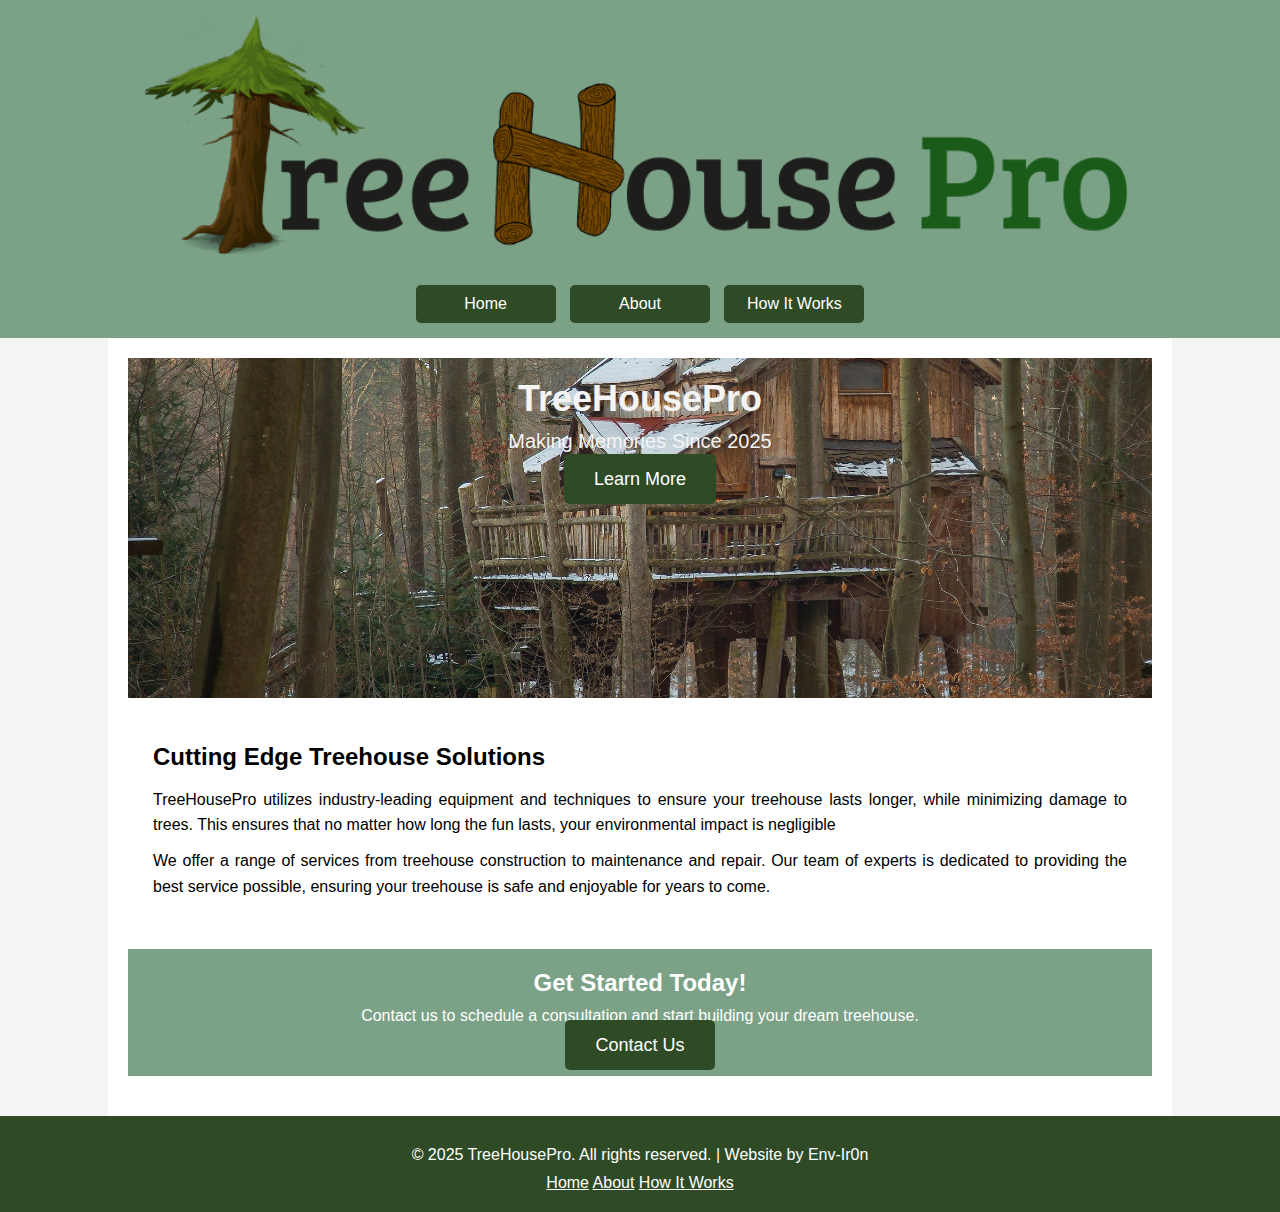
<file: index.html>
<!DOCTYPE html>
<html lang="en">
<head>
    <meta charset="UTF-8">
    <meta name="viewport" content="width=device-width, initial-scale=1.0">
    <title>TreeHousePro | Home</title>
    <link rel="stylesheet" href="css/style.css"> <!-- Link to external CSS file -->
</head>
<body>
    <header>
        <div class="headerbar">
            <img src="media/TreeHousePro_logo.png" alt="TreeHousePro Logo" class="logo"> <!-- TreeHousePro logo -->
            <nav>
                <a href="index.html" class="nav-button">Home</a> <!-- Navigation link to home page -->
                <a href="about.html" class="nav-button">About</a> <!-- Navigation link to about page -->
                <a href="howitworks.html" class="nav-button">How It Works</a> <!-- Navigation link to how it works page -->
            </nav>
        </div>
    </header>
    <main>
        <section class="hero">
            <h1>TreeHousePro</h1>
            <p>Making Memories Since 2025</p>
            <a href="about.html" class="cta-button">Learn More</a> <!-- Call-to-action button to learn more -->
        </section>
        <section class="paragraph">
            <h2>Cutting Edge Treehouse Solutions</h2>
            <p>TreeHousePro utilizes industry-leading equipment and techniques to ensure your treehouse lasts longer, while minimizing damage to trees. This ensures that no matter how long the fun lasts, your environmental impact is negligible</p>
            <p>We offer a range of services from treehouse construction to maintenance and repair. Our team of experts is dedicated to providing the best service possible, ensuring your treehouse is safe and enjoyable for years to come.</p>
        </section>
        <section class="cta-trap">
            <h2>Get Started Today!</h2>
            <p>Contact us to schedule a consultation and start building your dream treehouse.</p>
            <a href="about.html" class="cta-button">Contact Us</a> <!-- Call-to-action button to contact us -->
        </section>
    </main>
    <footer>
        <div class="footerbar">
            <p>&copy; 2025 TreeHousePro. All rights reserved. | Website by Env-Ir0n</p> <!-- Copyright information -->
            <nav>
                <a href="index.html" class="footlink">Home</a> <!-- Navigation link to home page -->
                <a href="about.html" class="footlink">About</a> <!-- Navigation link to about page -->
                <a href="howitworks.html" class="footlink">How It Works</a> <!-- Navigation link to how it works page -->
            </nav>
        </div>
    </footer>
</body>
</file>
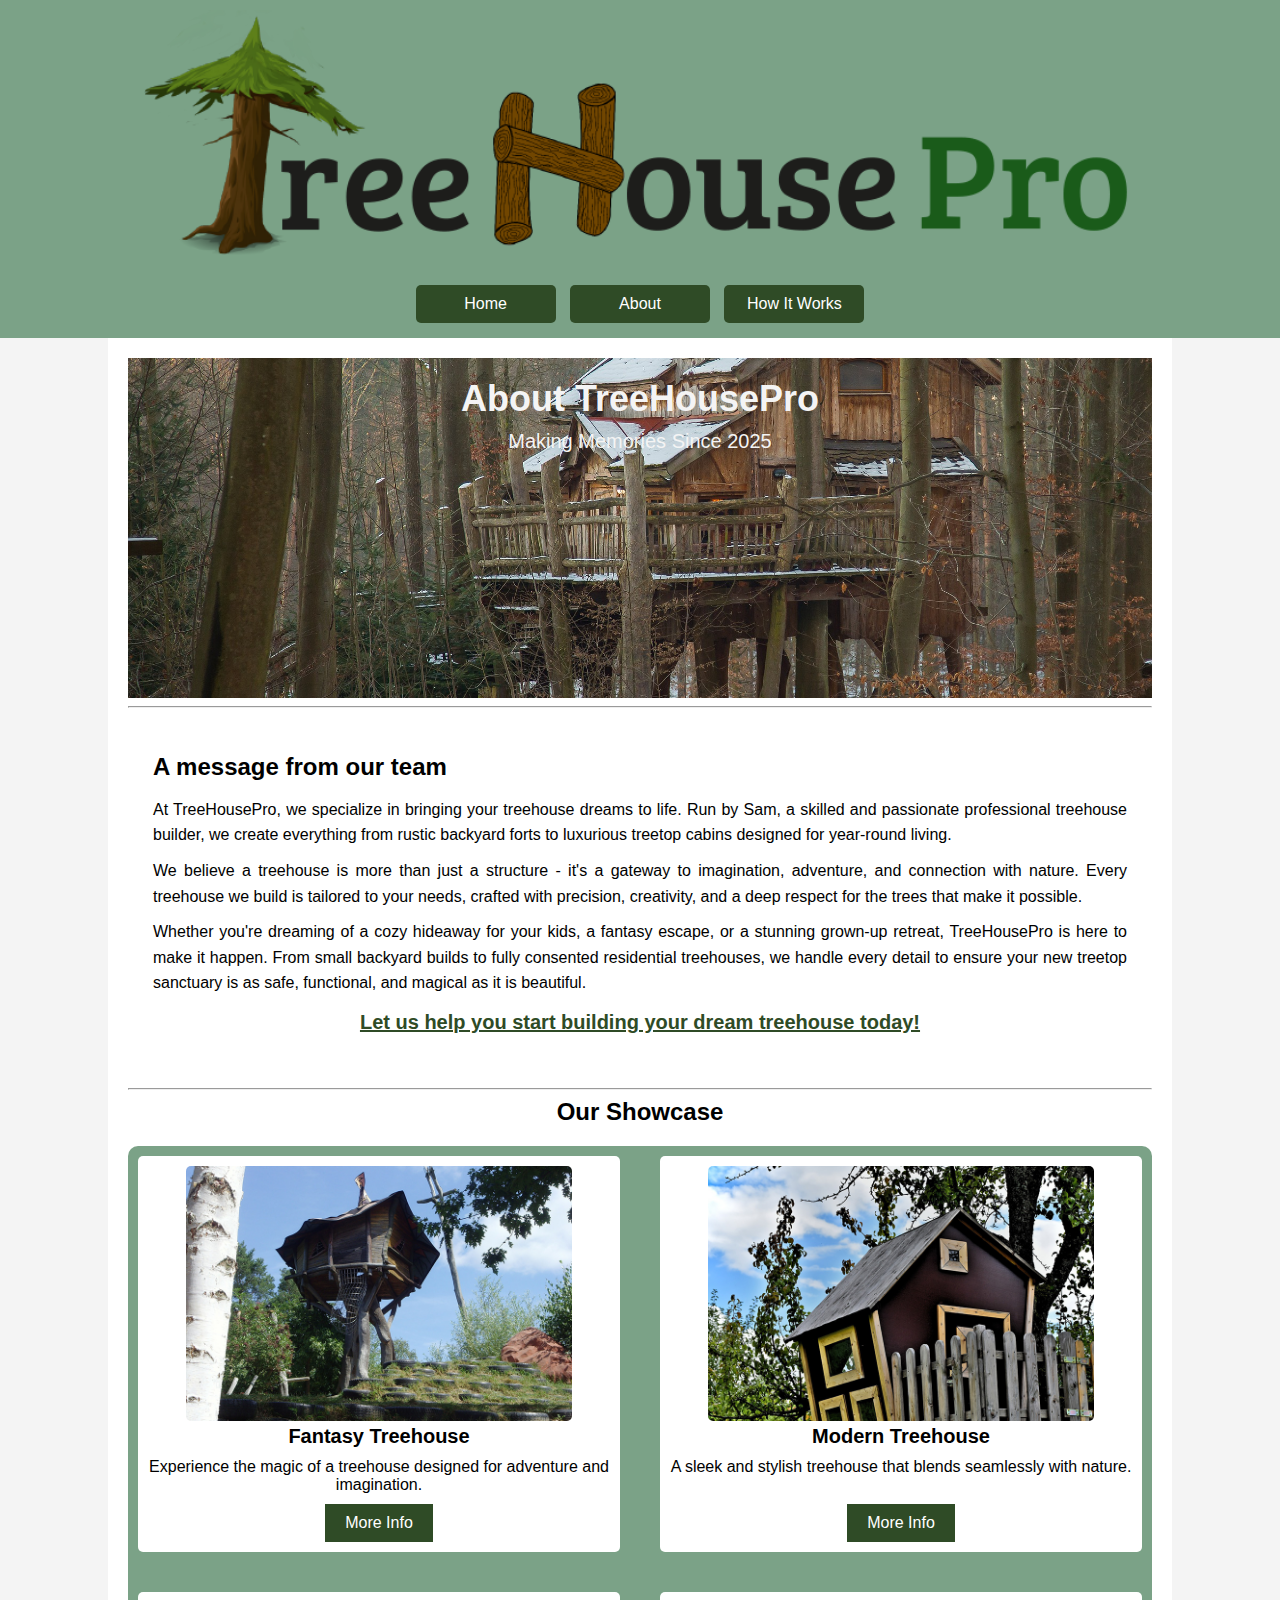
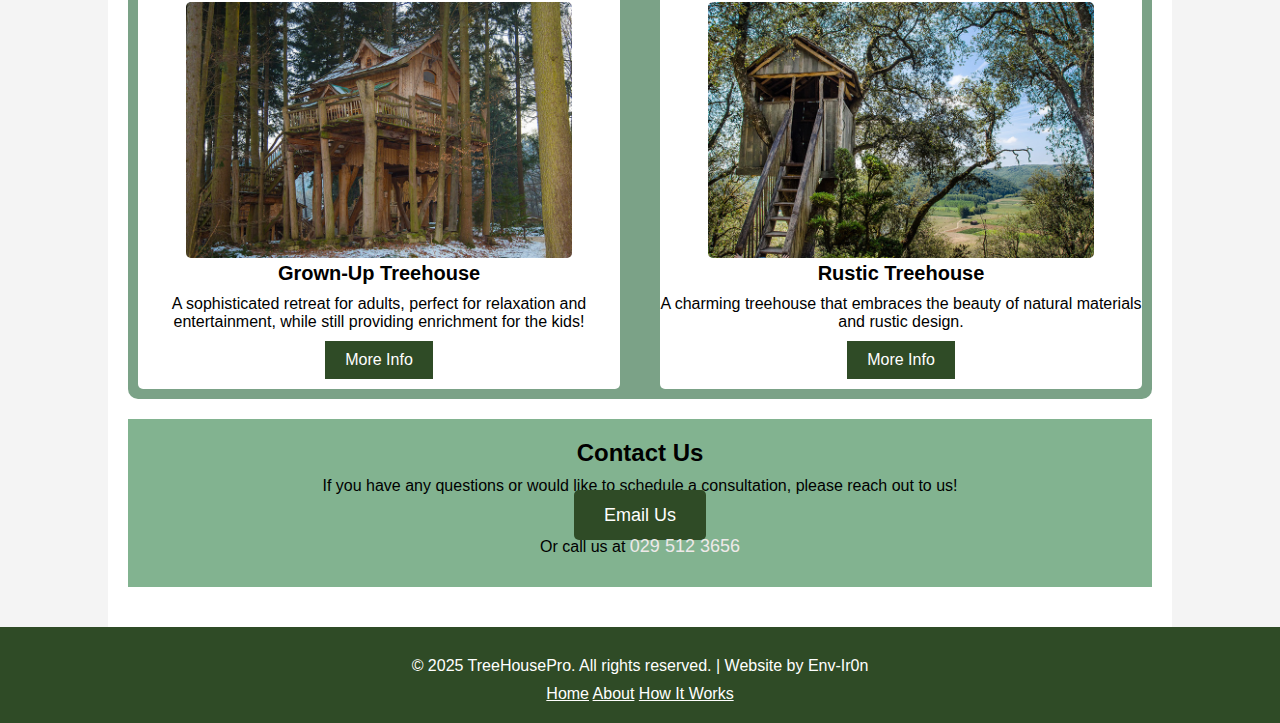
<file: about.html>
<!DOCTYPE html>
<html lang="en">
<head>
    <meta charset="UTF-8">
    <meta name="viewport" content="width=device-width, initial-scale=1.0">
    <meta name="description" content="Learn more about TreeHousePro, the team behind your dream treehouse.">
    <title>TreeHousePro | About</title>
    <link rel="stylesheet" href="css/style.css"> <!-- Link to external CSS file -->
    <link rel="stylesheet" href="css/about_unique.css"> <!-- Link to unique CSS file for this page -->
</head>
<body>
    <header>
        <img src="media/TreeHousePro_logo.png" alt="TreeHousePro Logo" class="logo">
        <nav>
            <a href="index.html" class="nav-button">Home</a>
            <a href="about.html" class="nav-button">About</a>
            <a href="howitworks.html" class="nav-button">How It Works</a>
        </nav>
    </header>
    <main>
        <section class="hero">
            <h1>About TreeHousePro</h1>
            <p>Making Memories Since 2025</p>
        </section>
        <hr> <!-- Horizontal rule for increased emphasis -->
        <section class="paragraph">
            <h2>A message from our team</h2>
            <p>At TreeHousePro, we specialize in bringing your treehouse dreams to life. Run by Sam, a skilled and passionate professional treehouse builder, we create everything from rustic backyard forts to luxurious treetop cabins designed for year-round living.</p>
            <p>We believe a treehouse is more than just a structure - it's a gateway to imagination, adventure, and connection with nature. Every treehouse we build is tailored to your needs, crafted with precision, creativity, and a deep respect for the trees that make it possible.</p>
            <p>Whether you're dreaming of a cozy hideaway for your kids, a fantasy escape, or a stunning grown-up retreat, TreeHousePro is here to make it happen. From small backyard builds to fully consented residential treehouses, we handle every detail to ensure your new treetop sanctuary is as safe, functional, and magical as it is beautiful.</p>
            <p class="imperative">Let us help you start building your dream treehouse today!</p> <!-- Emphasized text -->
        </section>
        <hr> <!-- Horizontal rule for increased emphasis -->
        <h2>Our Showcase</h2> <!-- Heading outside of the "showcase" section because it messes with styling -->
        <section class="showcase"> <!-- Show off the different treehouses built as per request -->
            
            <div class="showcase-item"> <!-- Each treehouse is its own showcase-item so it can be sorted into a grid -->
                <img src="media/fantasy_treehouse.jpg" alt="Fantasy Treehouse">
                <h3>Fantasy Treehouse</h3>
                <p>Experience the magic of a treehouse designed for adventure and imagination.</p>
                <div class="dropdown">
                    <button class="dropbutton">More Info</button>
                    <div class="drop-content">
                        <ul>
                            <li>Made from weather-proof materials</li>
                            <li>Can include glazing and lockable doors</li>
                            <li>Usually bigger than 10m<sup>2</sup> (consent needed)</li>
                            <li>Built in a large, sturdy tree.</li>
                            <li>Ideal for a large, wooded area.</li>
                        </ul>
                    </div>
                </div>
            </div>

            <div class="showcase-item">
                <img src="media/modern_treehouse.jpg" alt="Modern Treehouse">
                <h3>Modern Treehouse</h3>
                <p>A sleek and stylish treehouse that blends seamlessly with nature.</p>
                <br>
                <div class="dropdown">
                    <button class="dropbutton">More Info</button>
                    <div class="drop-content">
                        <ul>
                            <li>Made from dressed timber or marine ply</li>
                            <li>Have skirting around doors and windows</li>
                            <li>Can include balcony</li>
                            <li>Built in medium-sized sturdy tree or on posts</li>
                            <li>Often built between multiple large sturdy trees</li>
                            <li>Ideal for large, wooded areas</li>
                        </ul>
                    </div>
                </div>
            </div>

            <div class="showcase-item">
                <img src="media/grown_up_treehouse.jpg" alt="Grown Up Treehouse">
                <h3>Grown-Up Treehouse</h3>
                <p>A sophisticated retreat for adults, perfect for relaxation and entertainment, while still providing enrichment for the kids!</p>
                <div class="dropdown">
                    <button class="dropbutton">More Info</button>
                    <div class="drop-content">
                        <ul>
                            <li>Like a 'cabin in the trees'</li>
                            <li>Can be lived in for part, or all, of a year</li>
                            <li>Can include a fireplace and/or power</li>
                            <li>Fully insulated and weathertught to current building standards</li>
                            <li>Up to 50m<sup>2</sup> (consent required)</li>
                        </ul>
                    </div>
                </div>
            </div>

            <div class="showcase-item">
                <img src="media/rustic_treehouse.jpg" alt="Rustic Treehouse">
                <h3>Rustic Treehouse</h3>
                <p>A charming treehouse that embraces the beauty of natural materials and rustic design.</p>
                <div class="dropdown">
                    <button class="dropbutton">More Info</button>
                    <div class="drop-content">
                        <ul>
                            <li>Made from natural materials</li>
                            <li>Can include a balcony</li>
                            <li>Can be lived in for part, or all, of a year</li>
                            <li>Fully insulated and weathertught to current building standards</li>
                            <li>Up to 50m<sup>2</sup> (consent required)</li>
                        </ul>
                    </div>
                </div>
            </div>
        </section>

        <section class="contact">
            <h2>Contact Us</h2>
            <p>If you have any questions or would like to schedule a consultation, please reach out to us!</p>
            <a href="mailto:admin@treehousepro.biz?subject=Treehouse Enquiry&body=Kia Ora TreeHousePro staff," class="cta-button">Email Us</a> <!-- Mailto link with default subject line and a starter for the body text -->
            <p>Or call us at <a id="tel-link" href="tel:+64295123656">029 512 3656</a></p> <!-- Phone number link -->
        </section>
    </main>
    <footer>
        <div class="footerbar">
            <p>&copy; 2025 TreeHousePro. All rights reserved. | Website by Env-Ir0n</p> <!-- TODO: Change to actual name before submitting to teacher -->
            <nav>
                <a href="index.html" class="footlink">Home</a>
                <a href="about.html" class="footlink">About</a>
                <a href="howitworks.html" class="footlink">How It Works</a>
            </nav>
        </div>
    </footer>
</body>
</html>
</file>
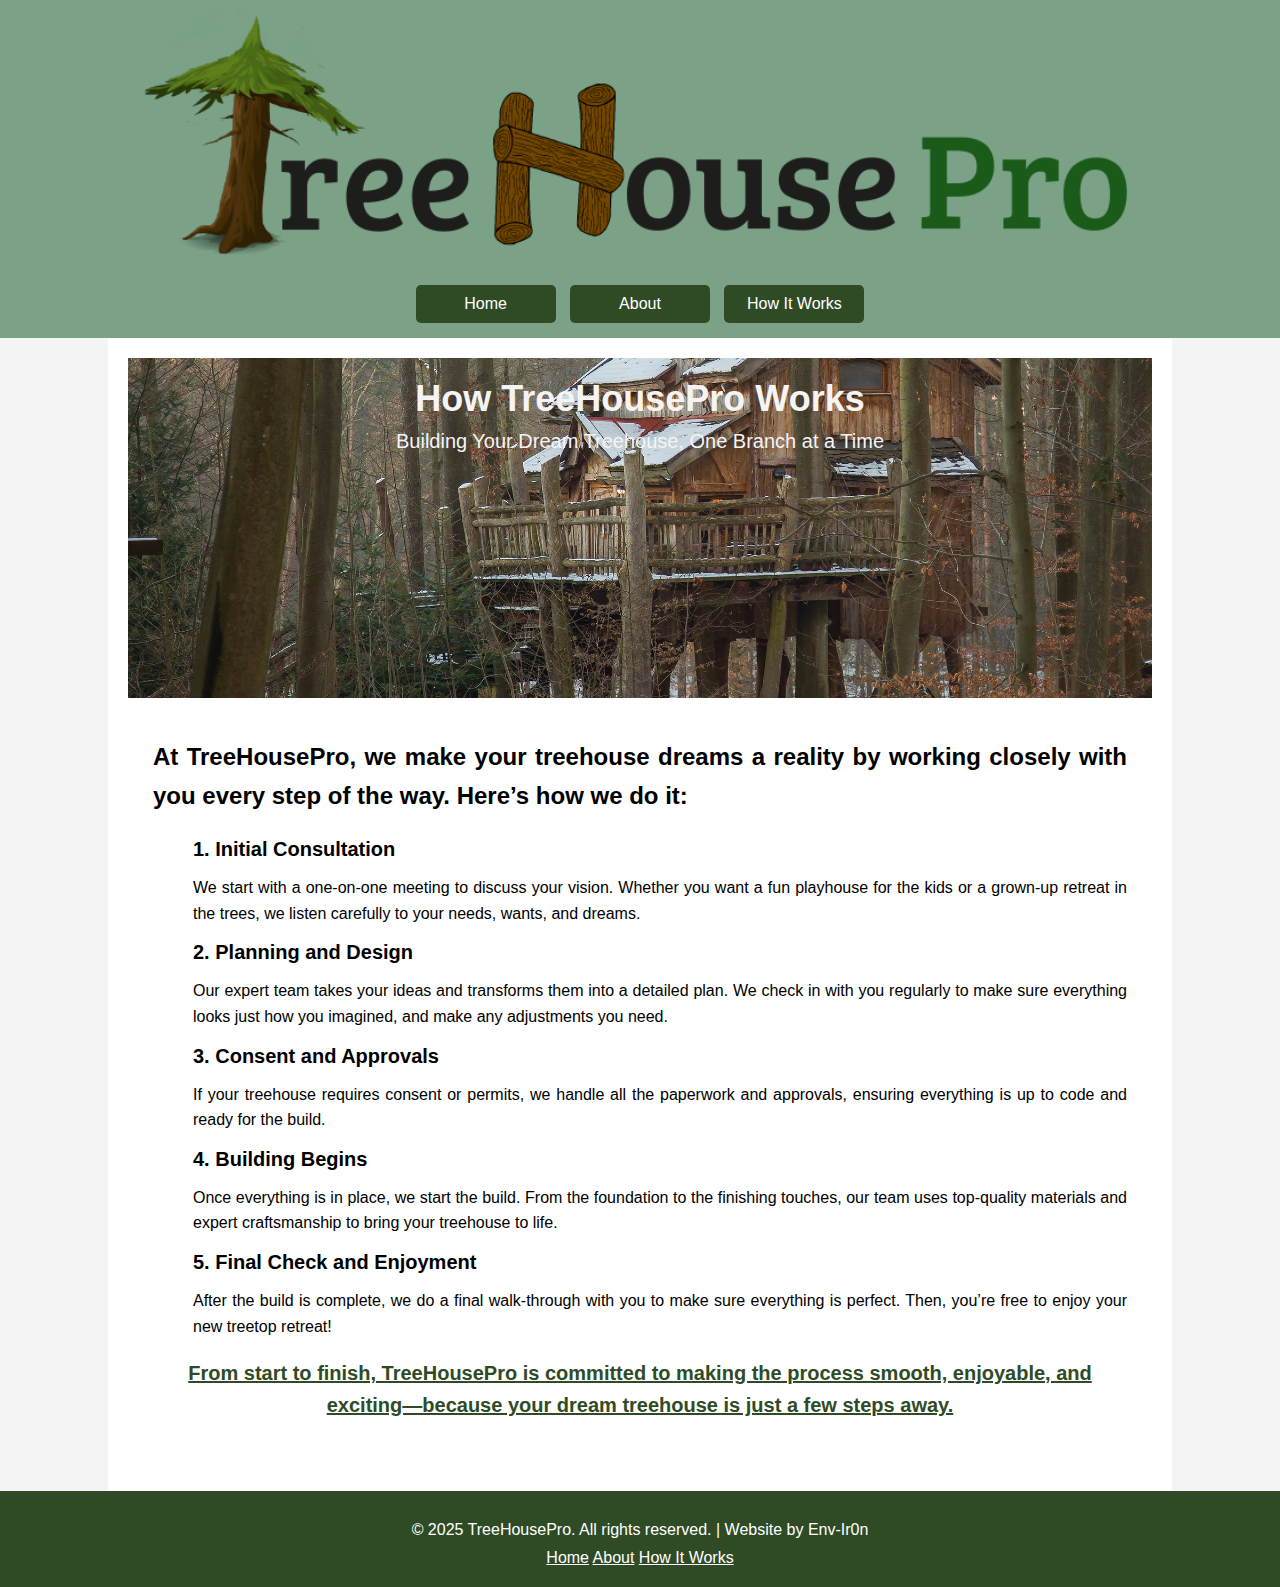
<file: howitworks.html>
<!DOCTYPE html>
<html lang="en">
<head>
    <meta charset="UTF-8">
    <meta name="viewport" content="width=device-width, initial-scale=1.0">
    <meta name="description" content="Learn how TreeHousePro works to create your dream treehouse. From initial consultation to final check, we guide you through every step of the process.">
    <title>TreeHousePro | How It Works</title>
    <link rel="stylesheet" href="css/style.css"> <!-- Link to external CSS file -->
</head>
<body>
    <header>
        <img src="media/TreeHousePro_logo.png" alt="TreeHousePro Logo" class="logo">
        <nav>
            <a href="index.html" class="nav-button">Home</a>
            <a href="about.html" class="nav-button">About</a>
            <a href="howitworks.html" class="nav-button">How It Works</a>
        </nav>
    </header>
    <main>
        <section class="hero">
            <h1>How TreeHousePro Works</h1>
            <p>Building Your Dream Treehouse, One Branch at a Time</p>
        </section>
        <section class="paragraph">
            <h2>At TreeHousePro, we make your treehouse dreams a reality by working closely with you every step of the way. Here’s how we do it:</h2>
            <ol>
                <l1>
                    <div class="list-item">
                        <h3>1. Initial Consultation</h3>
                        <p>We start with a one-on-one meeting to discuss your vision. Whether you want a fun playhouse for the kids or a grown-up retreat in the trees, we listen carefully to your needs, wants, and dreams.</p>
                    </div>
                </l1>
                <l2>
                    <div class="list-item">
                        <h3>2.	Planning and Design</h3>
                        <p>Our expert team takes your ideas and transforms them into a detailed plan. We check in with you regularly to make sure everything looks just how you imagined, and make any adjustments you need.</p>
                    </div>
                </l2>
                <l3>
                    <div class="list-item">
                        <h3>3.	Consent and Approvals</h3>
                        <p>If your treehouse requires consent or permits, we handle all the paperwork and approvals, ensuring everything is up to code and ready for the build.</p>
                    </div>
                </l3>
                <l4>
                    <div class="list-item">
                        <h3>4.	Building Begins</h3>
                        <p>Once everything is in place, we start the build. From the foundation to the finishing touches, our team uses top-quality materials and expert craftsmanship to bring your treehouse to life.</p>
                    </div>
                </l4>
                <l5>
                    <div class="list-item">
                        <h3>5.	Final Check and Enjoyment</h3>
                        <p>After the build is complete, we do a final walk-through with you to make sure everything is perfect. Then, you’re free to enjoy your new treetop retreat!</p>
                    </div>
                </l5>
            </ol>
            <p class="imperative">From start to finish, TreeHousePro is committed to making the process smooth, enjoyable, and exciting—because your dream treehouse is just a few steps away.</p>
        </section>
    </main>
    <footer>
        <div class="footerbar">
            <p>&copy; 2025 TreeHousePro. All rights reserved. | Website by Env-Ir0n</p> <!-- Copyright information -->
            <nav>
                <a href="index.html" class="footlink">Home</a> <!-- Navigation link to home page -->
                <a href="about.html" class="footlink">About</a> <!-- Navigation link to about page -->
                <a href="howitworks.html" class="footlink">How It Works</a> <!-- Navigation link to how it works page -->
            </nav>
        </div>
</body>
</html>
</file>
<file: css/style.css>
body {
    font-family: Arial, sans-serif;
    background-color: #f4f4f4;
    margin: 0;
    padding: 0;
}

/* Style for the header */
header {
    background: #7BA287;
    color: #ffffff;
    padding:  10px;
    text-align: center;
    justify-content: center;
}

h1 {
    font-size: 36px;
    margin: 0;
}

h2 {
    font-size: 24px;
    margin: 0;
}

h3 {
    font-size: 20px;
    margin: 0;
}

h4 {
    font-size: 18px;
    margin: 0;
}

h5 {
    font-size: 16px;
    margin: 0;
}

h6 {
    font-size: 14px;
    margin: 0;
}

p {
    font-size: 16px;
    margin: 10px 0;
}

.logo {
    width: 80%;
}

/* Fancy buttons */
.nav-button {
    background: #2F4B26;
    color: #ffffff;
    border: none;
    padding: 10px 20px;
    cursor: pointer;
    font-size: 16px;
    margin: 5px;
    border-radius: 5px;
    text-decoration: none;
    width: 100px;
    display: inline-block;
}

.nav-button:hover {
    background: #4B7F4B;
}

/* Main content section */
main {
    width: 80%;
    margin: auto;
    background: #ffffff;
    padding: 20px;
    text-align:  center;
}

/* Hero section */
section.hero {
    background-image: url('/media/hero_image.jpg');
    color:#f4f4f4;
    padding: 20px;
    text-align: center;
    background-size: cover;
    background-position: center;
    height: 300px;
    align-items: center;
    font-size: 24px;
}

section.hero p {
    font-size: 20px;
    margin: 10px 5px;
}

/* Call to Action button */
a.cta-button {
    background: #2F4B26;
    color: #ffffff;
    padding: 15px 30px;
    text-decoration: none;
    border-radius: 5px;
    font-size: 18px;
}

/* Paragraph section */
section.paragraph {
    margin: 20px 5px;
    font-size: 18px;
    line-height: 1.6;
    text-align: justify;
    background: #ffffff;
    padding: 20px;
}

p.imperative {
    font-size: 20px;
    font-weight: bold;
    color: #2F4B26;
    text-align: center;
    text-decoration: underline;
}

/* Call to Action section */
section.cta-trap {
    background: #7BA287;
    color: #ffffff;
    padding: 20px 40px;
    text-align: center;
    margin: 20px 0;
}





#tel-link {
    color: #eee9e9;
    text-decoration: none;
    font-size: 18px;
}


/* Footer section */
.footerbar {
    background: #2F4B26;
    color: #ffffff;
    padding: 20px;
    text-align: center;
}

.footlink {
    color: #ffffff;
    padding: 10px 0;
}
</file>
<file: css/about_unique.css>
/* This file serves unique styles for elements on the about page,
   ensuring a consistent and visually appealing layout 
   without cluttering the style.css global stylesheet */

   /* Showcase section */
section.showcase {
    display: grid;
    grid-template-columns: repeat(2, 1fr);
    grid-gap: 20px;
    background-color: #7BA287;
    margin-top: 20px;
    border-radius: 10px;
}

/* Showcase items and section */
div.showcase-item {
    background: #ffffff;
    border-radius: 5px;
    text-align: center;
    margin: 10px;
}

div.showcase-item img {
    max-width: 80%;
    height: auto;
    border-radius: 5px;
    margin-top: 10px;
}

/* Contact section */
section.contact {
    background: #82b390;
    padding: 20px;
    text-align: center;
    margin: 20px 0;
}

/* Dropdown Button */
.dropbutton {
    background-color: #2F4B26;
    color: white;
    padding: 10px 20px;
    font-size: 16px;
    border: none;
    margin-bottom: 10px;
}

/* dropdown div */
div.dropdown {
    position: relative;
    display: inline-block;
}

/* Dropdown content */
.drop-content {
    display: none;
    position: absolute;
    background-color: #f9f9f9;
    min-width: 160px;
    box-shadow: 0px 8px 16px 0px rgba(0,0,0,0.2);
    z-index: 1;
}

.dropbutton:hover {
    background-color: #4B7F4B;
}

.dropdown:hover .drop-content {
    display: block;
}

.drop-content li {
    color: black;
    padding: 12px 16px;
    text-decoration: none;
    width: 200px;
}
</file>
